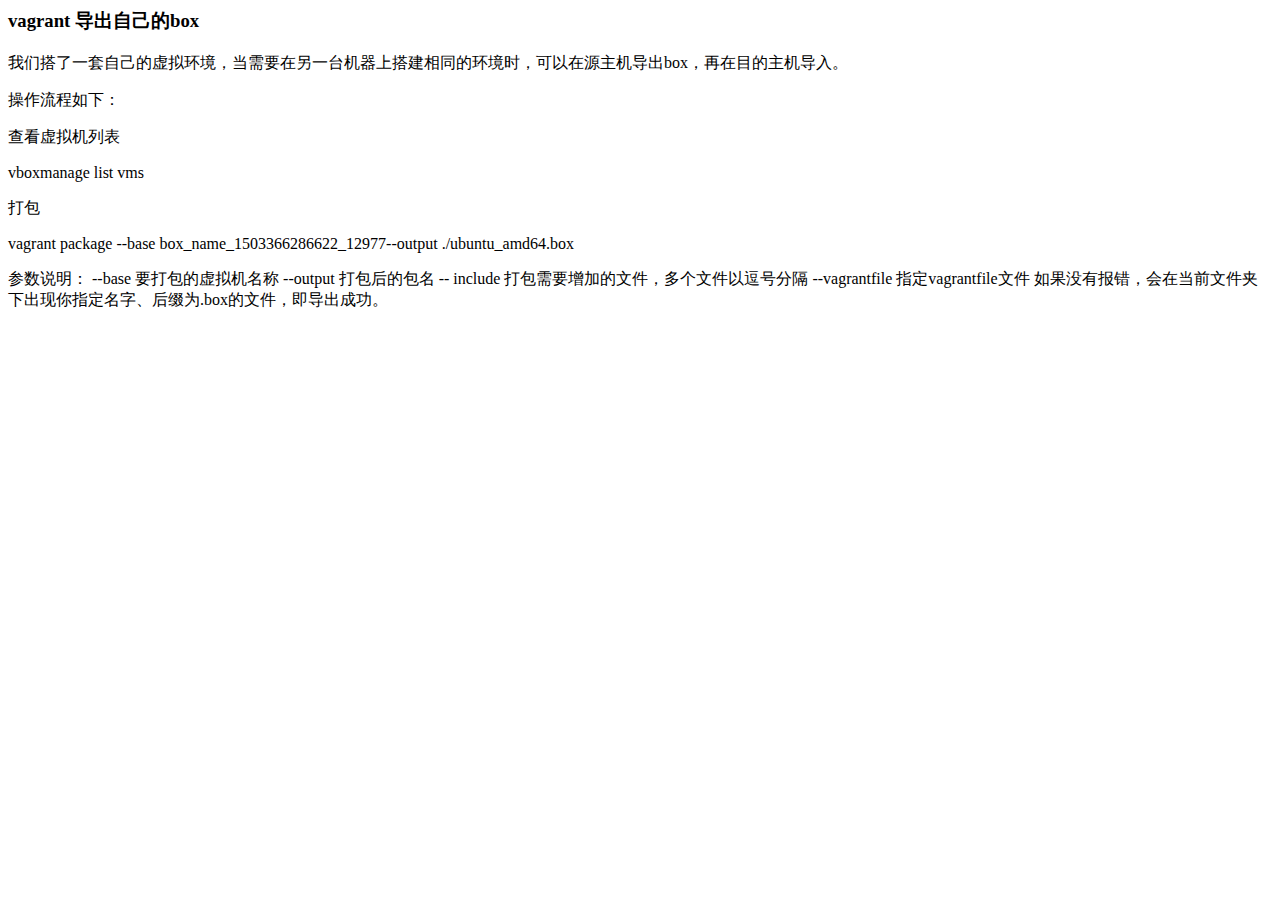
<file: index.html>
<html>
    <h3>
        vagrant 导出自己的box
    </h3>

    <body>
        <p>
            我们搭了一套自己的虚拟环境，当需要在另一台机器上搭建相同的环境时，可以在源主机导出box，再在目的主机导入。
        </p>
        

        <p>操作流程如下：</p>
        
        <p>
            查看虚拟机列表
        </p>
       <p>
        vboxmanage list vms
       </p>
        
       <p>
        打包
       </p>
       <p>
        vagrant package --base box_name_1503366286622_12977--output ./ubuntu_amd64.box
       </p>
       <p>
        参数说明：
        
        --base 要打包的虚拟机名称
        --output 打包后的包名
        -- include 打包需要增加的文件，多个文件以逗号分隔
        --vagrantfile 指定vagrantfile文件
        如果没有报错，会在当前文件夹下出现你指定名字、后缀为.box的文件，即导出成功。
       </p>
       
    </body>
</html>
</file>
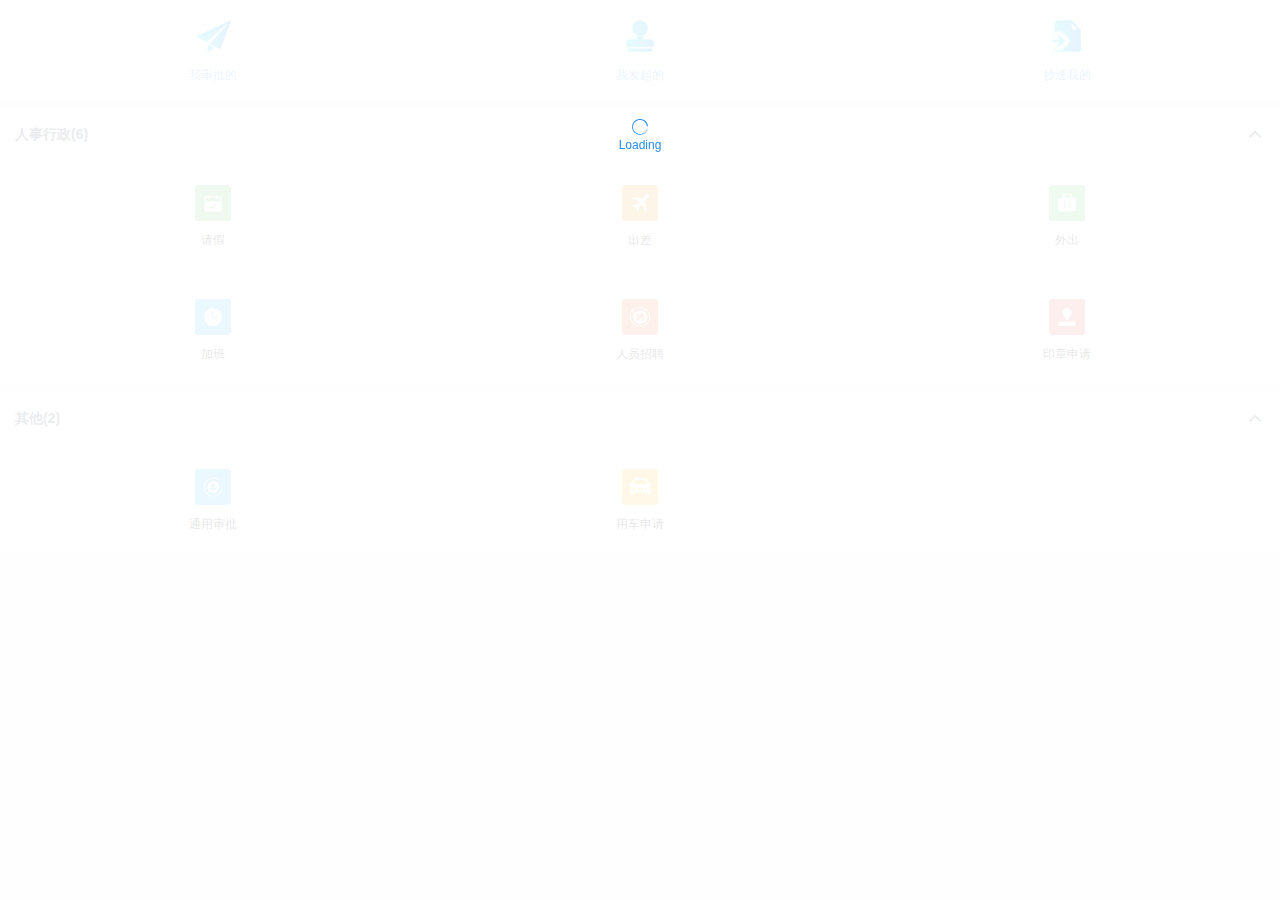
<file: review/index.html>
<!DOCTYPE html><html><head><meta charset=utf-8><meta name=viewport content="width=device-width,initial-scale=1"><meta name=renderer content=webkit><meta name=viewport content="width=device-width,height=device-height,initial-scale=1,minimum-scale=1,maximum-scale=1,user-scalable=no"><title>行政审批</title><link href=/review/static/css/app.953713fc7b8b9729758b684cd2edf36e.css rel=stylesheet></head><body style="background: #f6f6f6;"><div id=app></div><script type=text/javascript src=/review/static/js/manifest.ec9fd66249579f4dc31c.1575617238983.js></script><script type=text/javascript src=/review/static/js/vendor.048fcb9fd2ffcdb4c1f2.1575617238983.js></script><script type=text/javascript src=/review/static/js/app.090394195e9974d25e81.1575617238983.js></script></body></html>
</file>
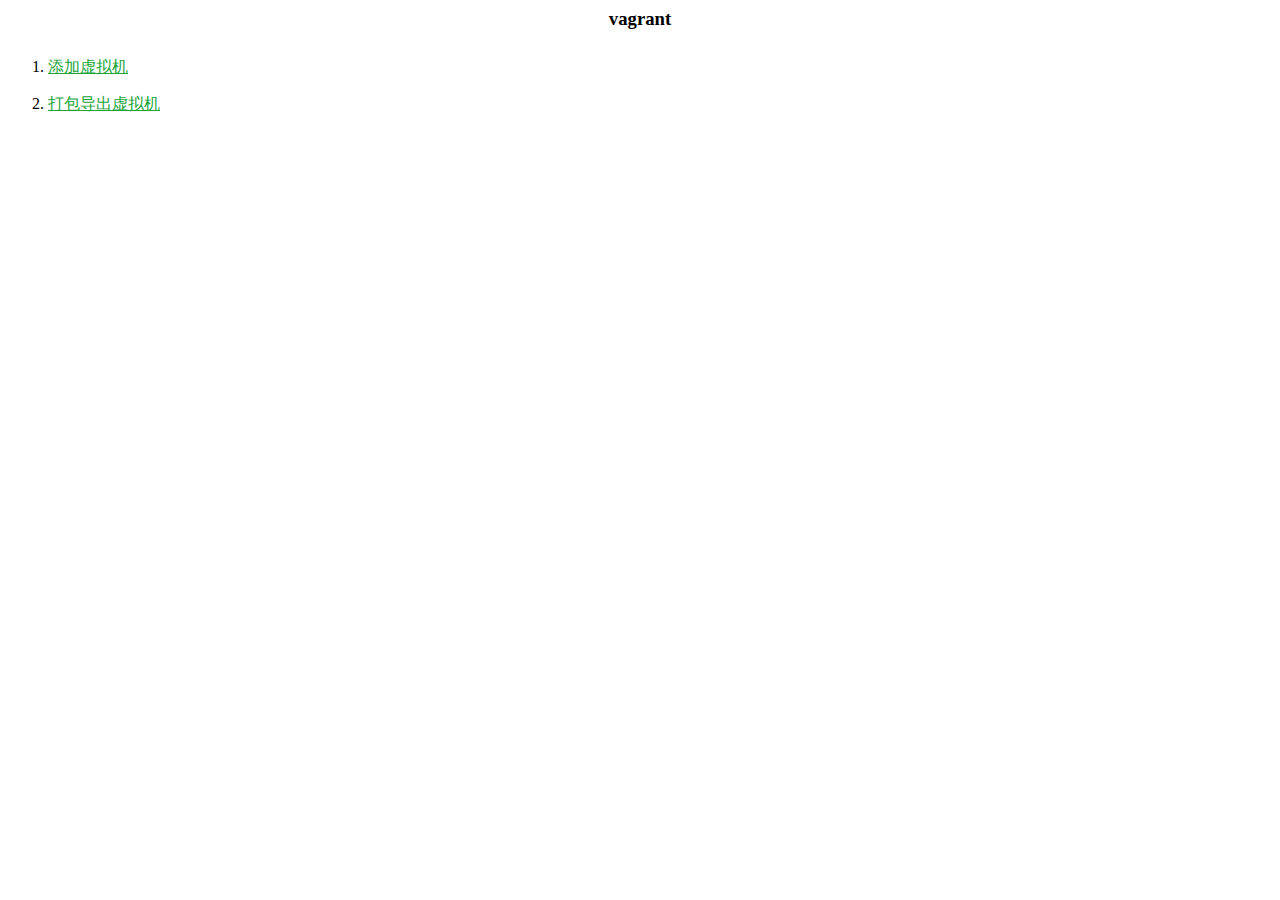
<file: vagrant/index.html>
<html>
<h3 style="text-align: center;">
    vagrant
</h3>
<style>
    .body {}


    ol {}

    ol li {
        line-height: 2.3
    }

    a {
        color: #20a53a
    }
</style>

<body>
    <div class="body">
        <ol>
            <li><a href="/vagrant/add.html">添加虚拟机</a></li>
            <li><a href="/vagrant/package.html">打包导出虚拟机</a></li>
        </ol>
    </div>




</body>

</html>
</file>
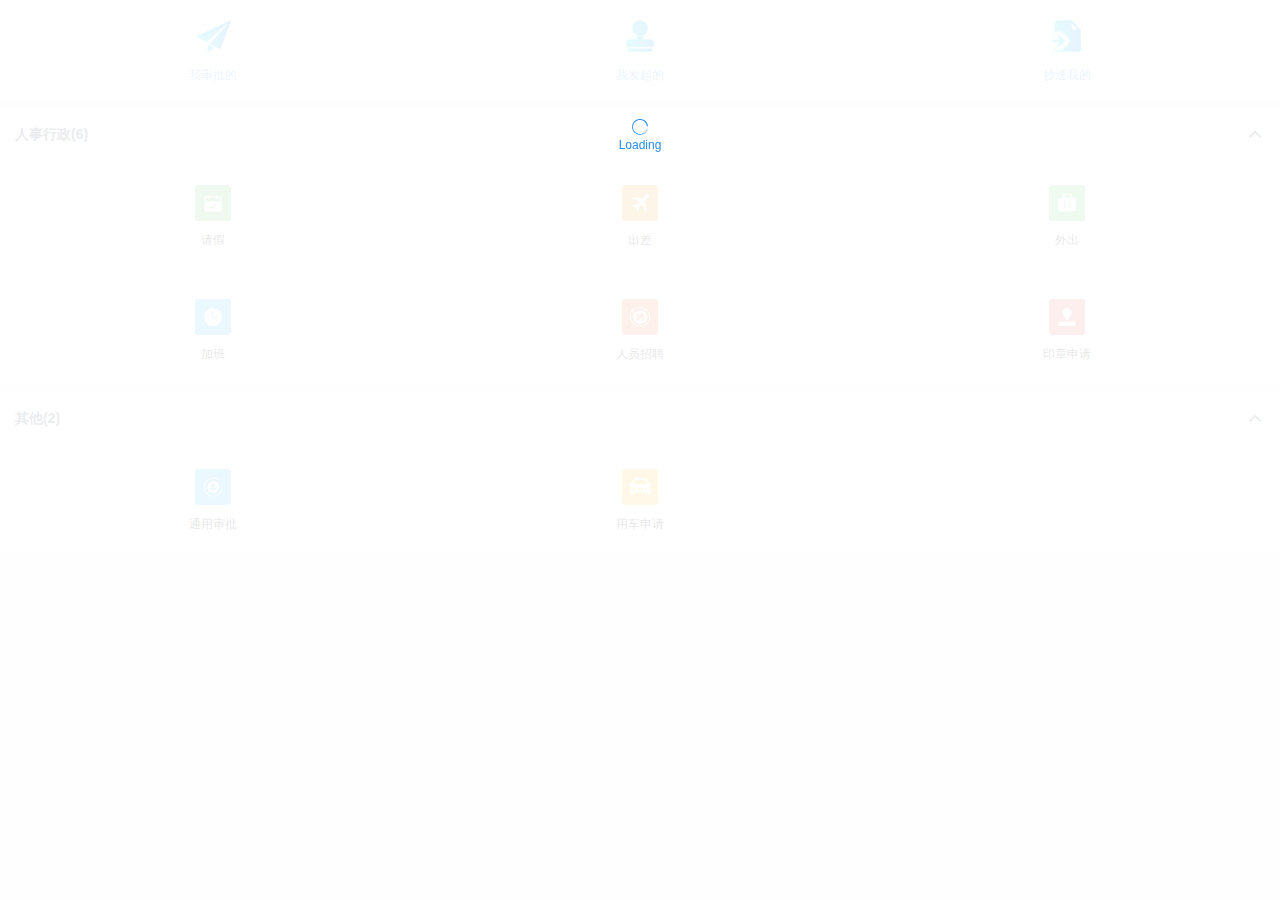
<file: review.html>
<!DOCTYPE html><html><head><meta charset=utf-8><meta name=viewport content="width=device-width,initial-scale=1"><meta name=renderer content=webkit><meta name=viewport content="width=device-width,height=device-height,initial-scale=1,minimum-scale=1,maximum-scale=1,user-scalable=no"><title>行政审批</title><link href=/review/static/css/app.953713fc7b8b9729758b684cd2edf36e.css rel=stylesheet></head><body style="background: #f6f6f6;"><div id=app></div><script type=text/javascript src=/review/static/js/manifest.28013a14d35691a75b0b.1575602611303.js></script><script type=text/javascript src=/review/static/js/vendor.048fcb9fd2ffcdb4c1f2.1575602611303.js></script><script type=text/javascript src=/review/static/js/app.6971662f0d54e38fe3d4.1575602611303.js></script></body></html>
</file>
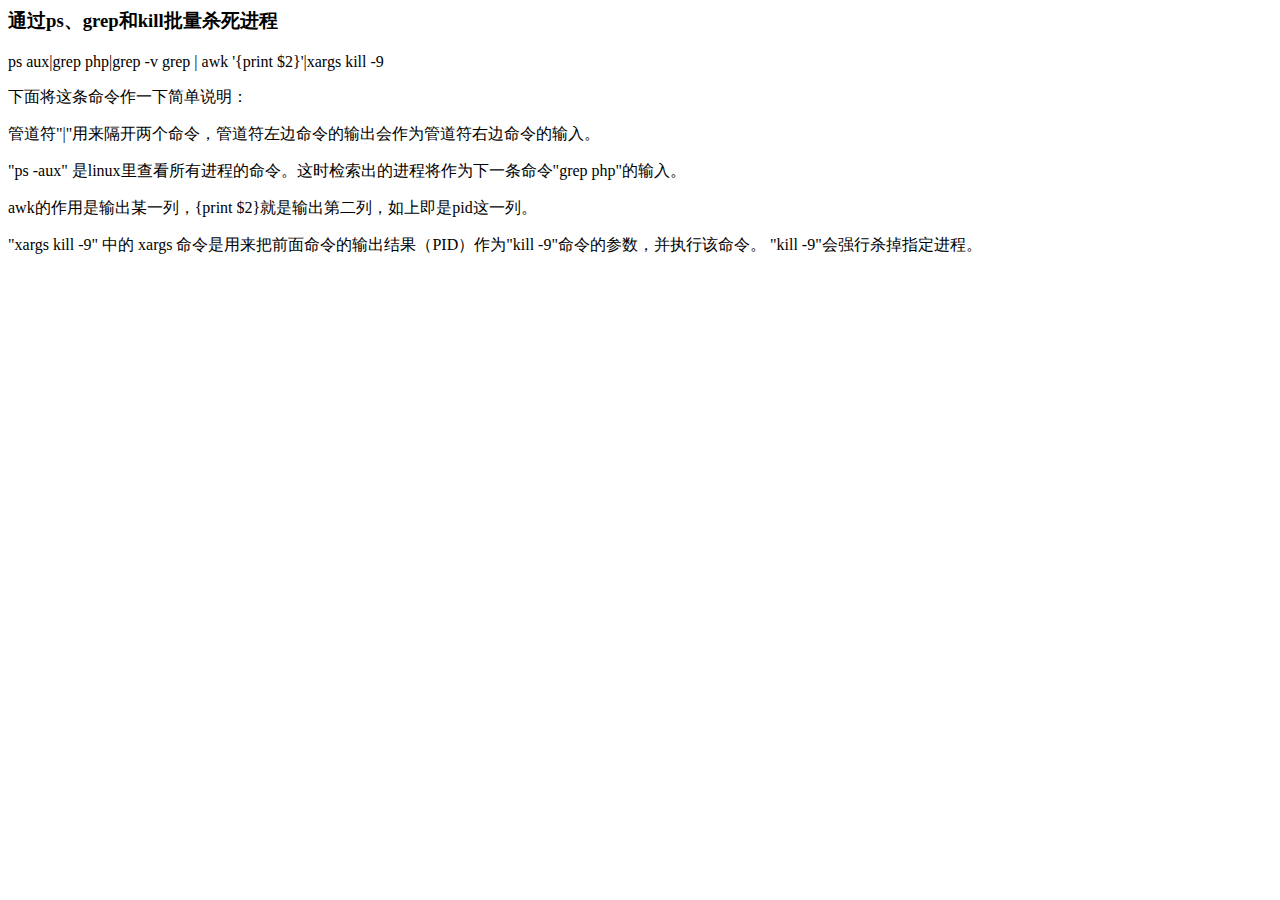
<file: linux/batch_kill.html>
<html lang="">
<h3>
    通过ps、grep和kill批量杀死进程
</h3>

<body>

<p>ps aux|grep php|grep -v grep | awk '{print $2}'|xargs kill -9</p>

<p>
    下面将这条命令作一下简单说明：
</p>

<p>
    管道符"|"用来隔开两个命令，管道符左边命令的输出会作为管道符右边命令的输入。
</p>
<p>
    "ps -aux" 是linux里查看所有进程的命令。这时检索出的进程将作为下一条命令"grep php"的输入。
</p>
<p>
    awk的作用是输出某一列，{print $2}就是输出第二列，如上即是pid这一列。
</p>

<p>
    "xargs kill -9" 中的 xargs 命令是用来把前面命令的输出结果（PID）作为"kill -9"命令的参数，并执行该命令。
    "kill -9"会强行杀掉指定进程。
</p>
</body>

</html>
</file>
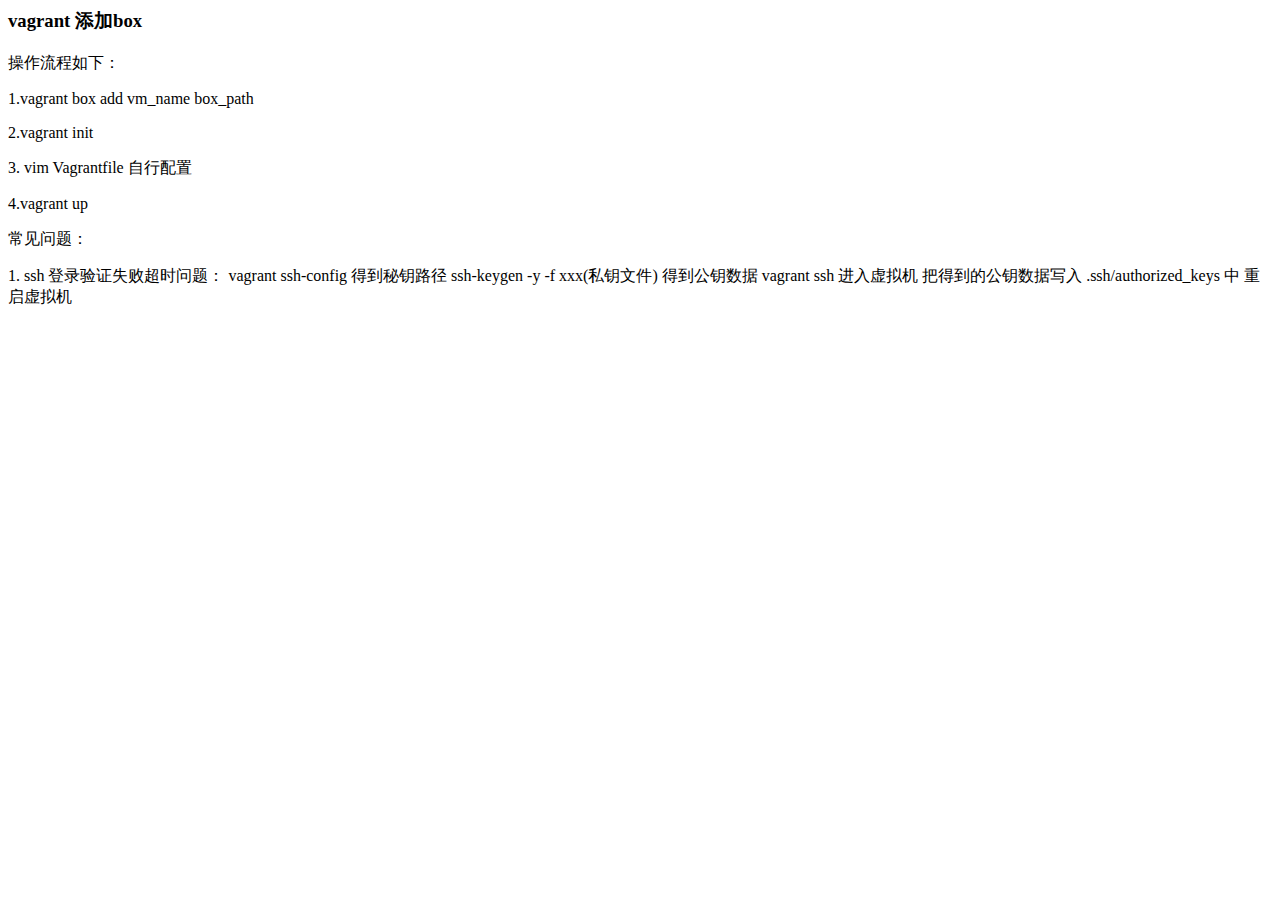
<file: vagrant/add.html>
<html>
<h3>
    vagrant 添加box
</h3>

<body>

    <p>操作流程如下：</p>

    <p>
        1.vagrant box add vm_name box_path
    </p>

    <p>
        2.vagrant init
    </p>
    <p>
        3. vim Vagrantfile 自行配置
    </p>
    <p>
        4.vagrant up
    </p>

    <p>
        常见问题：
    </p>
    <p>
        1. ssh 登录验证失败超时问题：
        vagrant ssh-config 得到秘钥路径
        ssh-keygen -y -f xxx(私钥文件) 得到公钥数据
        vagrant ssh 进入虚拟机
        把得到的公钥数据写入 .ssh/authorized_keys 中
        重启虚拟机
    </p>
</body>

</html>
</file>
